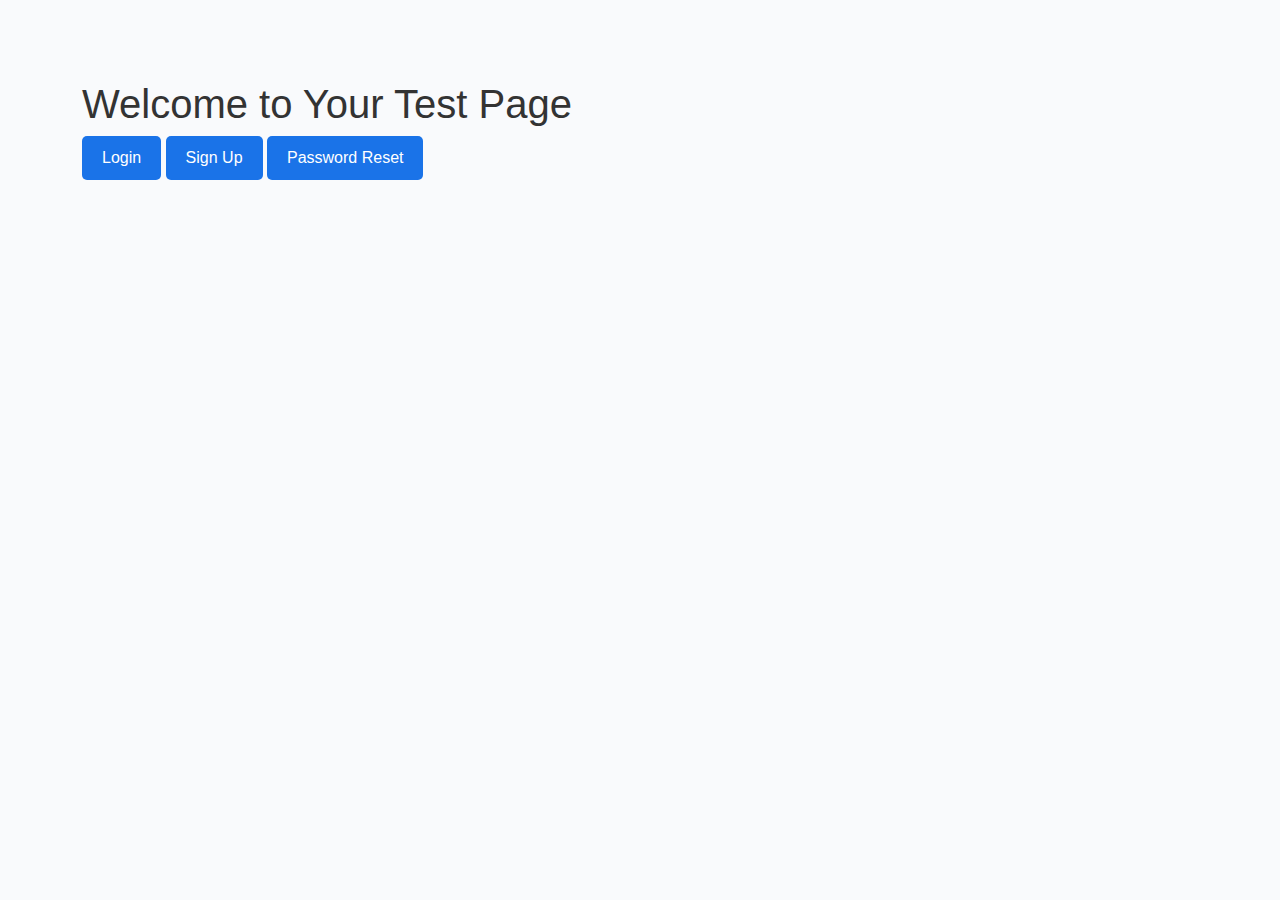
<file: index.html>
<!-- /mnt/data/index.html -->
<!DOCTYPE html>
<html lang="en">
<head>
    <meta charset="UTF-8">
    <meta name="viewport" content="width=device-width, initial-scale=1.0">
    <title>Home</title>
    <!-- Bootstrap CSS -->
    <link href="https://cdn.jsdelivr.net/npm/bootstrap@5.3.0/dist/css/bootstrap.min.css" rel="stylesheet">
    <!-- Custom CSS -->
    <link rel="stylesheet" href="styles.css">
</head>
<body>

    <div class="container">
        <h1>Welcome to Your Test Page</h1>
        <div class="button-group">
            <a href="login.html" class="button">Login</a>
            <a href="signup.html" class="button">Sign Up</a>
            <a href="password_reset.html" class="button">Password Reset</a>
        </div>
    </div>
</body>
</html>
</file>
<file: styles.css>
/* /mnt/data/styles.css */

/* Reset osnovnih stilova */
* {
    margin: 0;
    padding: 0;
    box-sizing: border-box;
    font-family: Arial, sans-serif;
}

/* Popravljen stil za telo stranice */
body {
    background: #f9fafc;
    color: #333;
    padding-top: 70px; /* Dodajemo padding da sadržaj ne bude ispod navigacije */
}

/* Stilizacija navigacije */
.navbar {
    position: fixed;
    top: 0;
    left: 0;
    width: 100%;
    background: #1a73e8; /* Plava boja */
    padding: 15px 30px;
    display: flex;
    justify-content: center;
    align-items: center;
    box-shadow: 0 4px 6px rgba(0, 0, 0, 0.1);
    z-index: 1000;
}

/* Kontejner za logo i linkove */
.nav-container {
    display: flex;
    justify-content: space-between;
    align-items: center;
    width: 90%;
    max-width: 1200px;
}

/* Logo */
.nav-logo {
    font-size: 22px;
    color: white;
    text-decoration: none;
    font-weight: bold;
}

/* Lista linkova */
.nav-links {
    list-style: none;
    display: flex;
    gap: 15px;
    margin: 0;
    padding: 0;
}

/* Stilizacija linkova */
.nav-link {
    color: white;
    text-decoration: none;
    padding: 10px 20px;
    font-size: 16px;
    transition: 0.3s ease-in-out;
    border-radius: 5px;
}

.nav-link:hover {
    background: rgba(255, 255, 255, 0.3);
}

/* Dugme za mobilni meni */
.hamburger-menu {
    display: none;
    font-size: 28px;
    background: none;
    border: none;
    color: white;
    cursor: pointer;
}

/* Mobilna verzija navigacije */
@media (max-width: 768px) {
    .nav-links {
        display: none;
        flex-direction: column;
        position: absolute;
        top: 60px;
        right: 0;
        background: #1a73e8;
        width: 200px;
        text-align: center;
        padding: 10px;
        border-radius: 5px;
    }

    .nav-links.active {
        display: flex;
    }

    .hamburger-menu {
        display: block;
    }
}

/* Dugmad i polja za unos */
.button {
    display: inline-block;
    background: #1a73e8;
    color: white;
    text-decoration: none;
    padding: 10px 20px;
    border: none;
    border-radius: 5px;
    cursor: pointer;
    transition: background 0.3s ease-in-out;
}

.button:hover {
    background: #1664c1;
}

input {
    width: 100%;
    padding: 10px;
    margin: 10px 0;
    border: 1px solid #ccc;
    border-radius: 5px;
}

input:focus {
    border-color: #1a73e8;
    box-shadow: 0 0 4px rgba(26, 115, 232, 0.5);
}
/* /mnt/data/styles.css */

body {
    background: #f9fafc;
    padding-top: 80px; /* Ostavlja prostor ispod fiksne navigacije */
}

.card {
    border-radius: 12px;
}

.btn-primary {
    background-color: #1a73e8;
    border: none;
}

.btn-primary:hover {
    background-color: #1664c1;
}
/* Ograničava širinu input polja */
.form-control {
    max-width: 300px;
    margin: 0 auto; /* Centriranje input polja */
    display: block;
}

/* Centriranje forme */
form {
    text-align: center;
}
</file>
